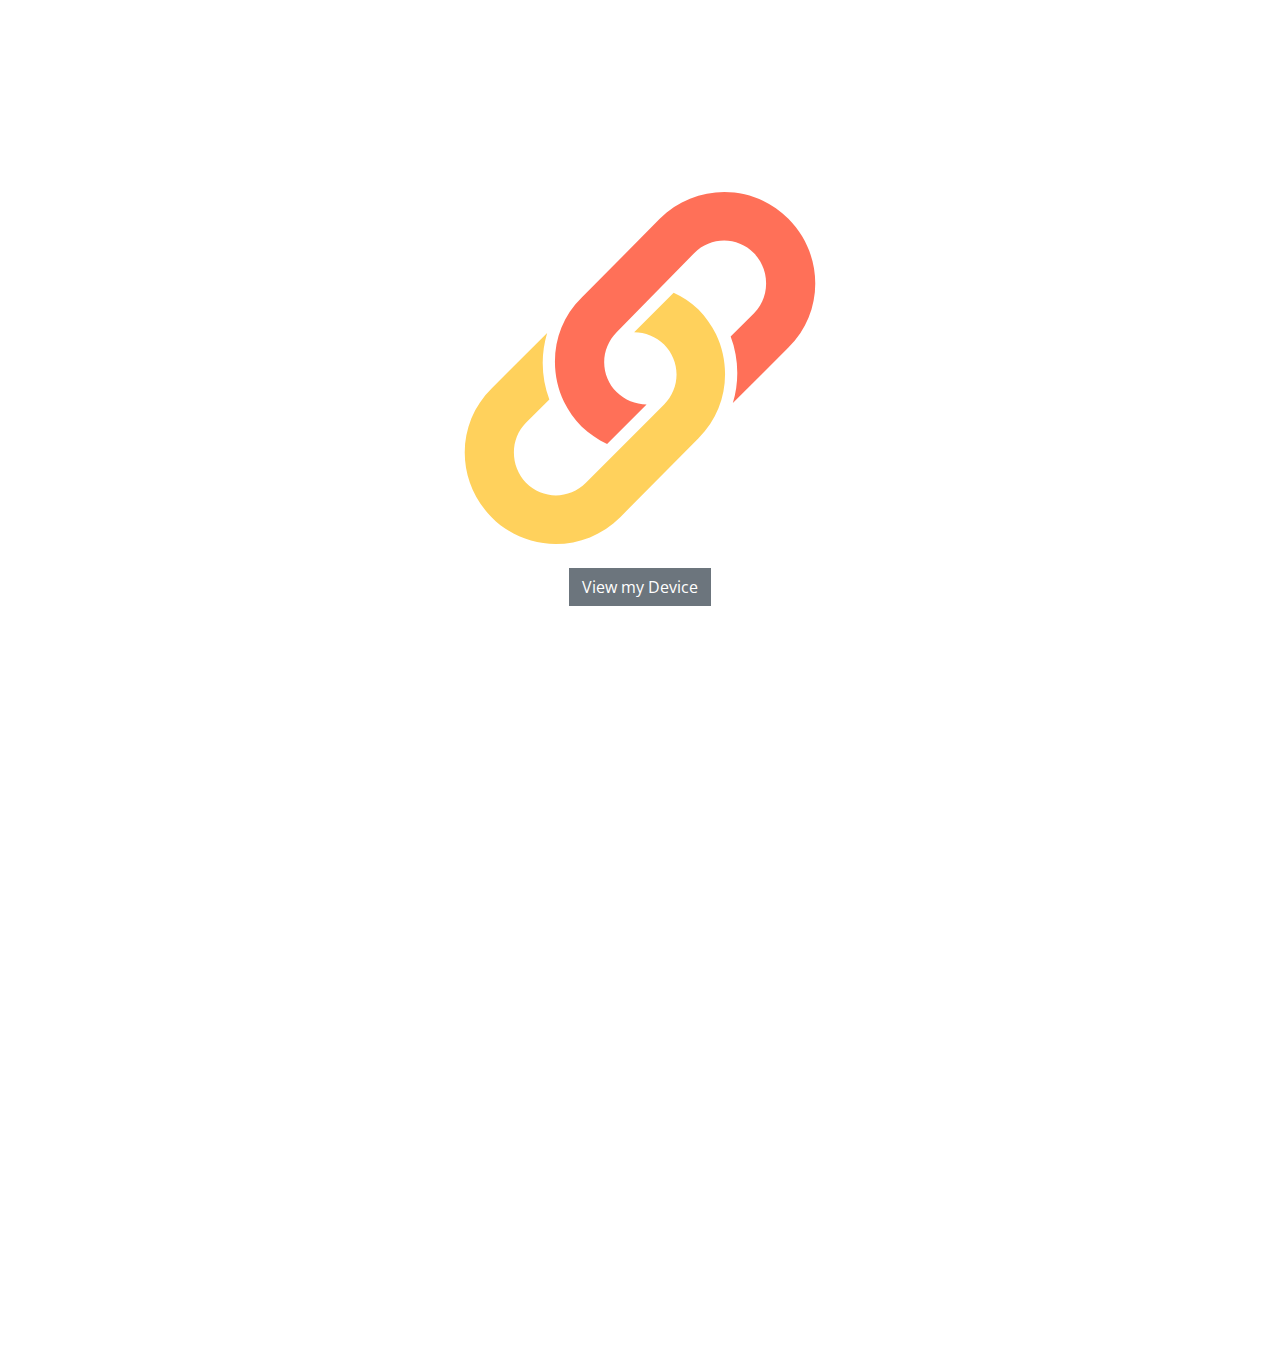
<file: index.html>
<!DOCTYPE html>
<html lang="en">

<head>

    <meta charset="utf-8">
    <meta name="viewport" content="width=device-width, initial-scale=1, shrink-to-fit=no">
    <meta name="description" content="">
    <meta name="author" content="">

    <title>Helios Link</title>

    <link rel="apple-touch-icon" sizes="180x180" href="apple-touch-icon.png">
    <link rel="icon" type="image/png" sizes="32x32" href="favicon-32x32.png">
    <link rel="icon" type="image/png" sizes="16x16" href="favicon-16x16.png">
    <link rel="manifest" href="site.webmanifest">
    <link rel="mask-icon" href="safari-pinned-tab.svg" color="#5bbad5">
    <meta name="msapplication-TileColor" content="#2d89ef">
    <meta name="theme-color" content="#ffffff">

    <link href="css/bootstrap.min.css" rel="stylesheet">
    <link href="css/style.css" rel="stylesheet">
    <link href="css/animate.css" rel="stylesheet">
    <link href="https://fonts.googleapis.com/css?family=Open+Sans" rel="stylesheet">

</head>

<body>

    <!-- Page Content -->
    <div class="container test">
        <div class="row">
            <div class="col-lg-12 text-center">
                <img class="introLogo elementToFadeInAndOut" draggable="false" src="img/link.svg"><br><br>
                <a href="readings.html" class="btn btn-secondary elementToFadeInAndOut mainButton" role="button">View my Device</a>
            </div>
        </div>
    </div>

    <!-- Bootstrap core JavaScript -->
    <script src="js/jquery.min.js"></script>
    <script src="js/bootstrap.min.js"></script>

</body>

</html>
</file>
<file: css/style.css>
body{
    overflow: hidden;
    user-select: none;
-moz-user-select: none;
}
.introLogo{
    height: 30%;
}
.test{
    margin-top:15%;
}
.elementToFadeInAndOut {
    -webkit-animation: fadeIn 1s linear forwards;
    animation: fadeIn 1s linear forwards;
}
.mainButton{
    border-radius: 0px;
    font-family: 'Open Sans';
}
</file>
